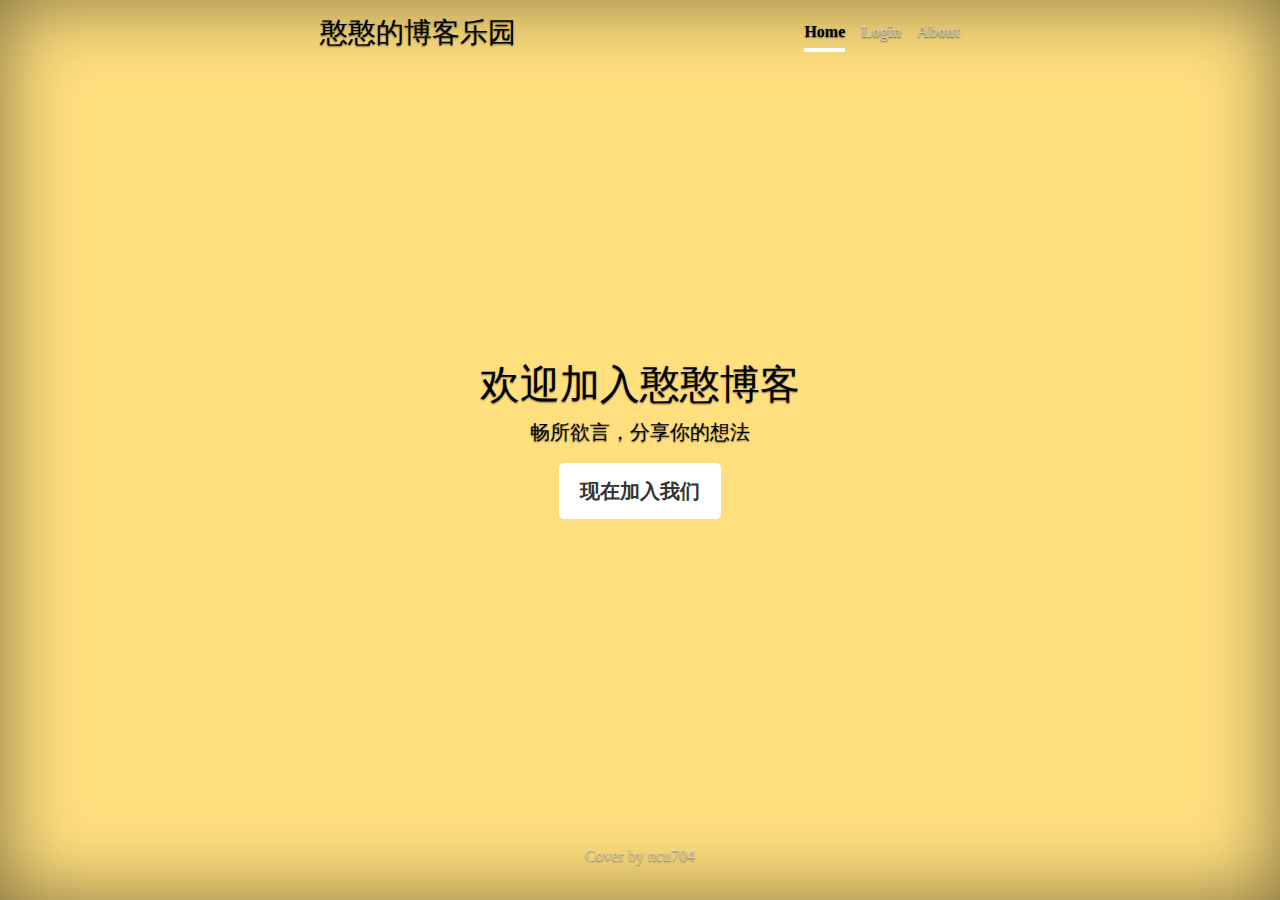
<file: src/main/resources/static/index.html>
<!doctype html>
<html lang="en">
  <head>
    <meta http-equiv="Content-Type" content="text/html;charset=UTF-8" />
    <title>博客首页</title>
 
    <!-- Bootstrap core CSS -->
	<link href="./css/bootstrap.css" rel="stylesheet">

    <style>
      .bd-placeholder-img {
        font-size: 1.125rem;
        text-anchor: middle;
        -webkit-user-select: none;
        -moz-user-select: none;
        -ms-user-select: none;
        user-select: none;
      }

      @media (min-width: 768px) {
        .bd-placeholder-img-lg {
          font-size: 3.5rem;
        }
      }
    </style>
    <!-- Custom styles for this template -->
    <link href="./css/cover.css" rel="stylesheet">
  </head>
  <body class="text-center">
    <div class="cover-container d-flex w-100 h-100 p-3 mx-auto flex-column">
  <header class="masthead mb-auto">
    <div class="inner">
      <h3 class="masthead-brand">憨憨的博客乐园</h3>
      <nav class="nav nav-masthead justify-content-center">
        <a class="nav-link active" href="#">Home</a>
        <a class="nav-link" href="#">Login</a>
        <a class="nav-link" href="#">About</a>
      </nav>
    </div>
  </header>

  <main role="main" class="inner cover">
    <h1 class="cover-heading">欢迎加入憨憨博客</h1>
    <p class="lead">畅所欲言，分享你的想法</p>
    <p class="lead">
      <a href="/login1.html" class="btn btn-lg btn-secondary">现在加入我们</a>
    </p>
  </main>

  <footer class="mastfoot mt-auto">
    <div class="inner">
      <p>Cover by ncu704</p>
    </div>
  </footer>
</div>
</body>
</html>
</file>
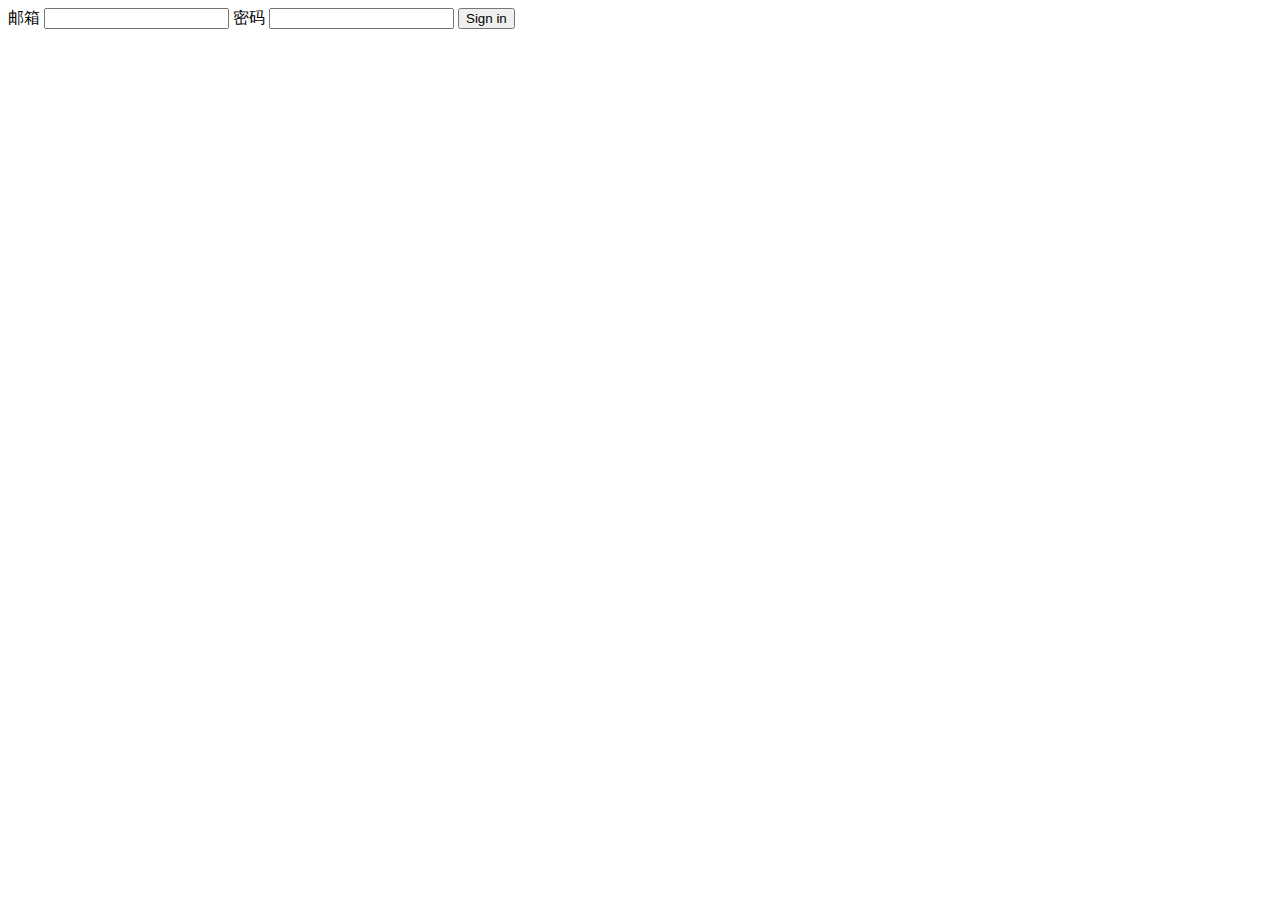
<file: src/main/resources/static/login1.html>
<!DOCTYPE html>
<html>
<head>
    <meta charset="utf-8" />
    <meta name="viewport" content="width=device-width, initial-scale=1, maximum-scale=1">
    <link href="css/">
    <title>注册界面</title>
</head>
<body>
<form id="inputForm">
    <label>邮箱</label>
    <input id="inputEmail" type="email">
    <label>密码</label>
    <input id ="inputPassword" type="password">
    <button type="submit" id="submitBtn">Sign in</button>
</form>
</body>
<script src="js/jquery-3.4.1.min.js"></script>
<script src="js/login.js"></script>
</html>
</file>
<file: src/main/resources/static/css/cover.css>
/*
 * Globals
 */

/* Links */
a,
a:focus,
a:hover {
  color: #fff;
}

/* Custom default button */
.btn-secondary,
.btn-secondary:hover,
.btn-secondary:focus {
  color: #333;
  text-shadow: none; /* Prevent inheritance from `body` */
  background-color: #fff;
  border: .05rem solid #fff;
}


/*
 * Base structure
 */

html,
body {
  height: 100%;
  background-color: #FFDF7E ;
}

body {
  display: -ms-flexbox;
  display: flex;
  color: #000000;
  text-shadow: 0 .05rem .1rem rgba(0, 0, 0, .5);
  box-shadow: inset 0 0 5rem rgba(0, 0, 0, .5);
  font-family:"楷体";
}

.cover-container {
  max-width: 42em;
}


/*
 * Header
 */
.masthead {
  margin-bottom: 2rem;
}

.masthead-brand {
  margin-bottom: 0;
}

.nav-masthead .nav-link {
  padding: .25rem 0;
  font-weight: 700;
  color: rgba(255, 255, 255, .5);
  background-color: transparent;
  border-bottom: .25rem solid transparent;
}

.nav-masthead .nav-link:hover,
.nav-masthead .nav-link:focus {
  border-bottom-color: rgba(255, 255, 255, .25);
}

.nav-masthead .nav-link + .nav-link {
  margin-left: 1rem;
}

.nav-masthead .active {
  color: #000000;
  border-bottom-color: #fff;
}

@media (min-width: 48em) {
  .masthead-brand {
    float: left;
  }
  .nav-masthead {
    float: right;
  }
}


/*
 * Cover
 */
.cover {
  padding: 0 1.5rem;
}
.cover .btn-lg {
  padding: .75rem 1.25rem;
  font-weight: 700;
}


/*
 * Footer
 */
.mastfoot {
  color: rgba(255, 255, 255, .5);
}
</file>
